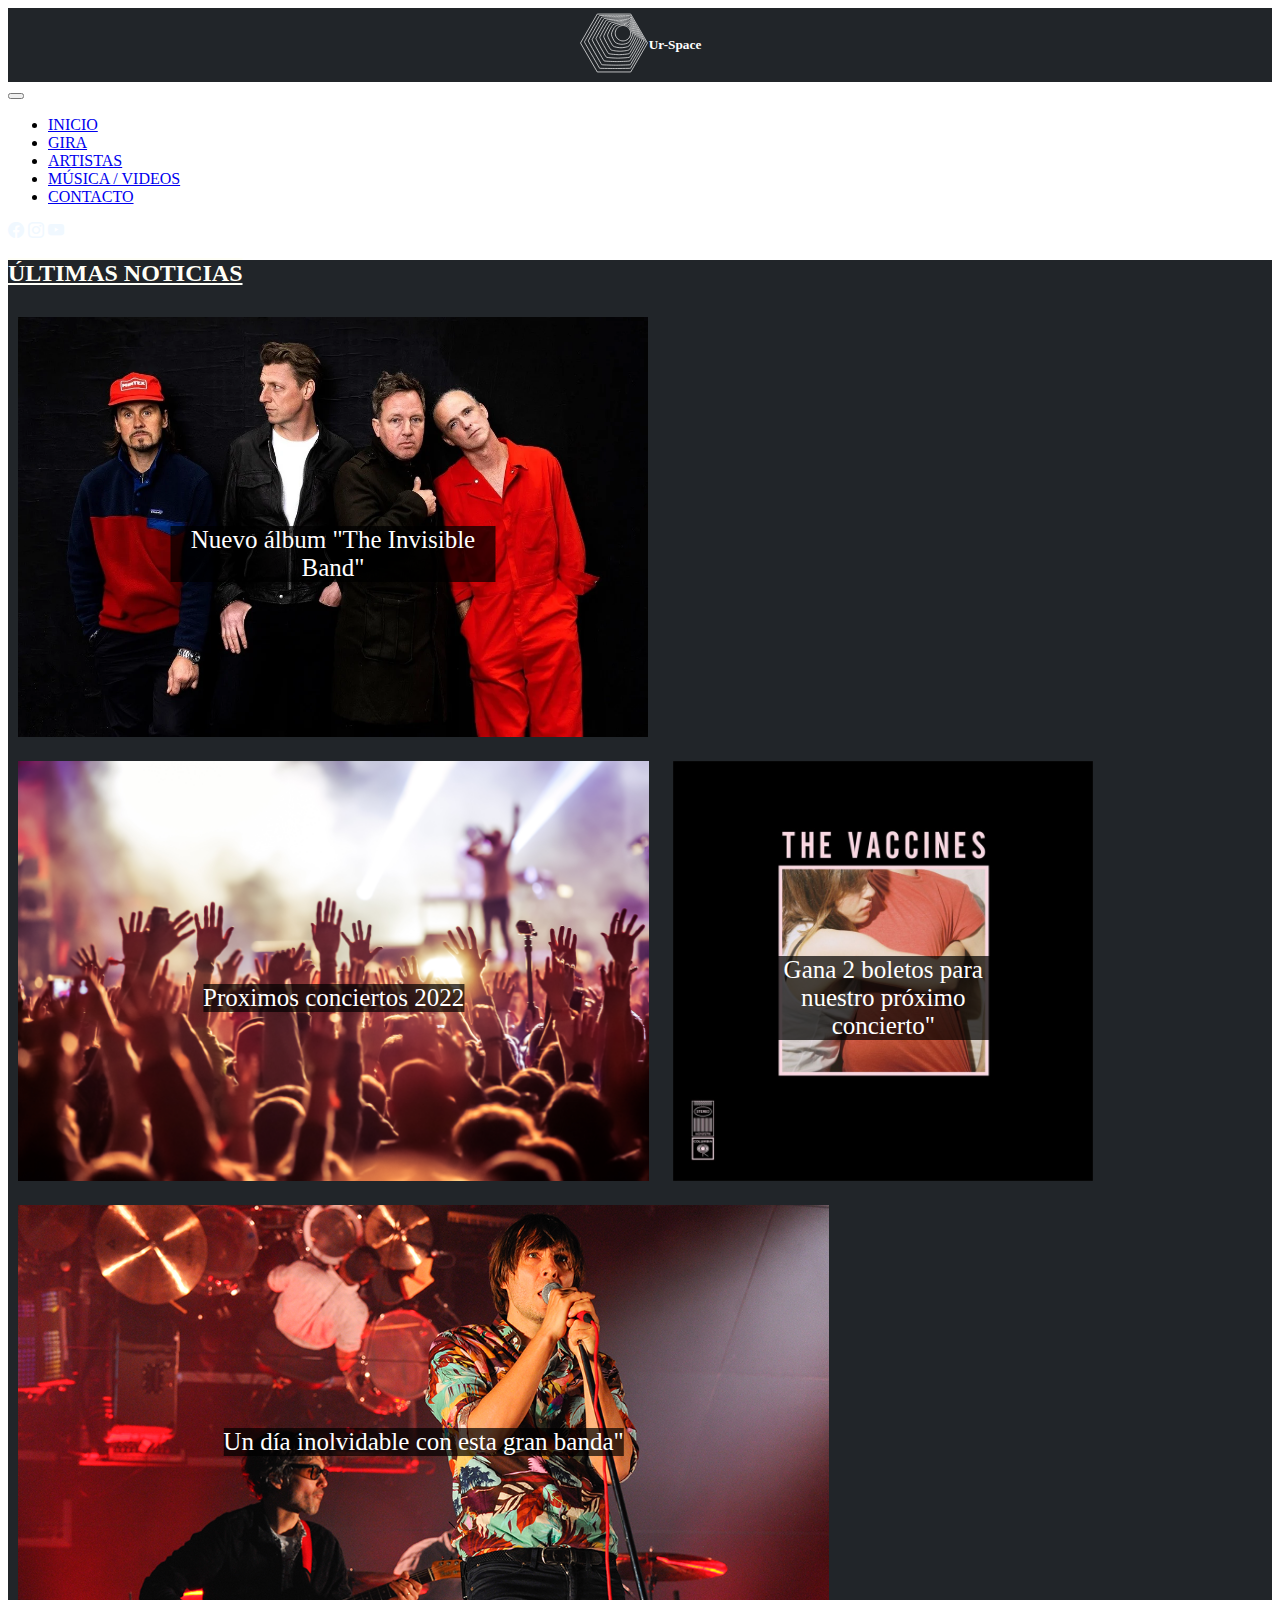
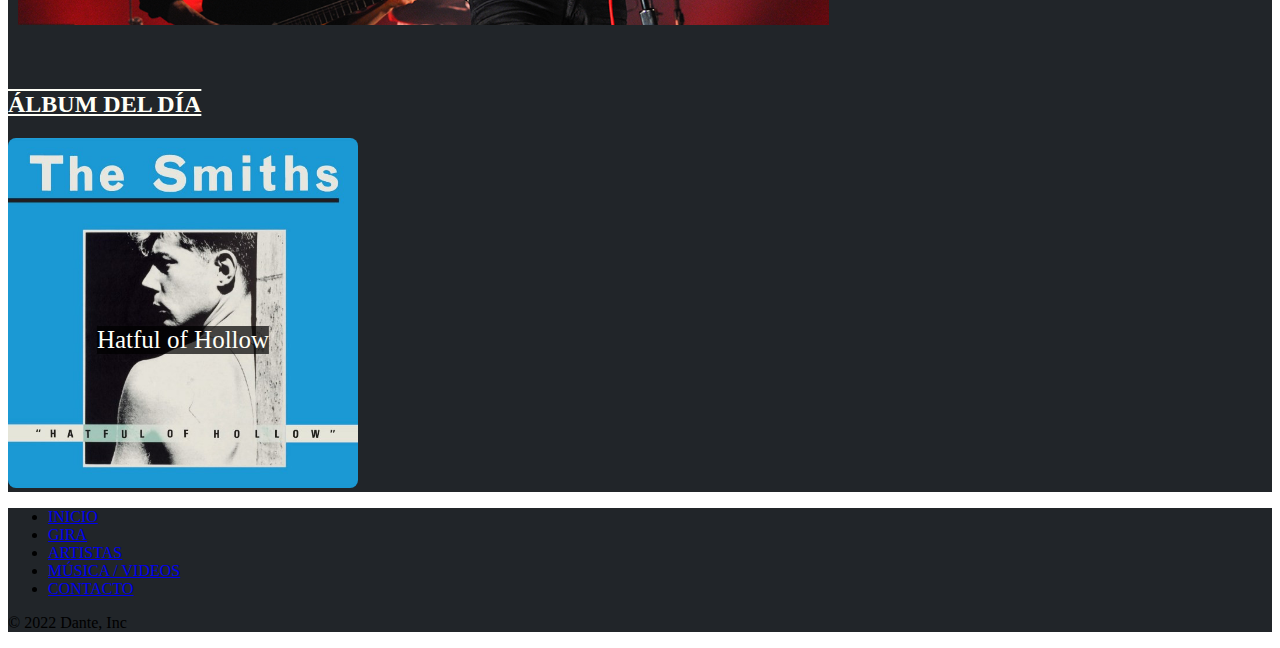
<file: index.html>
<!DOCTYPE html>
<html lang="en">
  <head>
    <meta charset="UTF-8" />
    <meta http-equiv="X-UA-Compatible" content="IE=edge" />
    <meta name="viewport" content="width=device-width, initial-scale=1.0" />
    <title>Document</title>
    <link rel="stylesheet" href="" />
    <!-- CSS -->
    <link rel="stylesheet" href="index.css" />
    <!-- Bootstrap-CSS -->
    <link
      href="https://cdn.jsdelivr.net/npm/bootstrap@5.1.3/dist/css/bootstrap.min.css"
      rel="stylesheet"
      integrity="sha384-1BmE4kWBq78iYhFldvKuhfTAU6auU8tT94WrHftjDbrCEXSU1oBoqyl2QvZ6jIW3"
      crossorigin="anonymous"
    />
    <!-- Bootstrap-Icons -->
    <link
      rel="stylesheet"
      href="https://cdn.jsdelivr.net/npm/bootstrap-icons@1.8.1/font/bootstrap-icons.css"
    />
  </head>

  <!-- BODY -->
  <body>
    <!-- HEADER -->
    <header>
      <!-- Logo -->
      <div class="logo border-bottom">
        <a class="navbar-brand" href="index.html">
          <img src="imagenes/logoHeader.svg" alt="" style="width: 70px" />
        </a>
        <h5>Ur-Space</h5>
      </div>
    </header>

    <!-- NavBar -->
    <nav
      class="navbar sticky-top navbar-expand-lg navbar-dark bg-dark py-2 border-bottom"
    >
      <div class="container">
        <div class="division">
          <button
            class="navbar-toggler mb-3 mt-3"
            type="button"
            data-bs-toggle="collapse"
            data-bs-target="#navMenu"
          >
            <span class="navbar-toggler-icon"></span>
          </button>
          <!-- Pestañas NAVBAR -->
          <div class="collapse navbar-collapse" id="navMenu">
            <ul class="navbar-nav my-auto mb-2 mb-lg-0 h5">
              <li class="nav-item">
                <a class="nav-link active" aria-current="page" href="index.html"
                  >INICIO</a
                >
              </li>
              <li class="nav-item">
                <a class="nav-link" href="gira/gira.html">GIRA</a>
              </li>
              <li class="nav-item">
                <a class="nav-link" href="artistas/artistas.html">ARTISTAS</a>
              </li>
              <li class="nav-item">
                <a class="nav-link" href="musica/musica.html"
                  >MÚSICA / VIDEOS</a
                >
              </li>
              <li class="nav-item">
                <a class="nav-link" href="contacto/contacto.html">CONTACTO</a>
              </li>
            </ul>
          </div>
        </div>

        <!-- Iconos -->
        <div class="navbar-icons h3 pt-2">
          <a href=""><i class="bi bi-facebook" style="color: aliceblue"></i></a>
          <a href=""
            ><i class="bi bi-instagram" style="color: aliceblue"></i
          ></a>
          <a href=""><i class="bi bi-youtube" style="color: aliceblue"></i></a>
        </div>
      </div>
    </nav>

    <!-- MAIN -->
    <main class="border-bottom">
      <section id="galeria" class="container">
        <div class="titulo-main text-center pt-5">
          <h2>ÚLTIMAS NOTICIAS</h2>
        </div>
        <!-- "ROW" Esta clase modifica el tamaño del contenido dependiendo de los que se tenga adentro -->
        <div class="noticias row pt-4">
          <!-- Columnas para pantallas grandes que midan 6 espacios, recordemos que tenemos hasta 12 espacios disponibles por columna -->
          <div class="noticia col-lg-6 col-md-6 col-sm-12">
            <img src="imagenes/travis1.webp" alt="Galeria Noticias" />
            <p class="card-text texto-encima">
              Nuevo álbum "The Invisible Band"
            </p>
          </div>
          <div class="noticia col-lg-6 col-md-6 col-sm-12">
            <img src="imagenes/concierto.png" alt="Galeria Noticias" />
            <p class="card-text texto-encima">Proximos conciertos 2022</p>
          </div>
          <div class="noticia col-lg-6 col-md-6 col-sm-12">
            <img src="imagenes/vaccines.jpg" alt="Galeria Noticias" />
            <p class="card-text texto-encima">
              Gana 2 boletos para nuestro próximo concierto"
            </p>
          </div>
          <div class="noticia col-lg-6 col-md-6 col-sm-12">
            <img src="imagenes/phoenix.webp" alt="Galeria Noticias" />
            <p class="card-text texto-encima">
              Un día inolvidable con esta gran banda"
            </p>
          </div>
        </div>

        <div class="border-bottom separacion"></div>
      </section>

      <section id="album-dia" class="container pb-5">
        <div class="titulo-album text-center pt-5">
          <h2>ÁLBUM DEL DÍA</h2>
        </div>
        <!-- "ROW" Esta clase modifica el tamaño del contenido dependiendo de los que se tenga adentro -->
        <div class="albumes row pt-4">
          <!-- Columnas para pantallas grandes que midan 6 espacios, recordemos que tenemos hasta 12 espacios disponibles por columna -->
          <div class="album text-center">
            <img src="imagenes/album-dia.jpg" alt="Galeria Noticias" />
            <p class="card-title texto-album">Hatful of Hollow</p>
          </div>
        </div>
      </section>
    </main>

    <!-- FOOTER -->
    <footer>
      <section class="section1 border-bottom">
        <div class="container py-2">
          <ul class="nav justify-content-center">
            <li class="nav-item">
              <a class="nav-link px-2 text-muted" href="index.html">INICIO</a>
            </li>
            <li class="nav-item">
              <a class="nav-link px-2 text-muted" href="gira/gira.html">GIRA</a>
            </li>
            <li class="nav-item">
              <a class="nav-link px-2 text-muted" href="artistas/artistas.html"
                >ARTISTAS</a
              >
            </li>
            <li class="nav-item">
              <a class="nav-link px-2 text-muted" href="musica/musica.html"
                >MÚSICA / VIDEOS</a
              >
            </li>
            <li class="nav-item">
              <a class="nav-link px-2 text-muted" href="contacto/contacto.html"
                >CONTACTO</a
              >
            </li>
          </ul>
        </div>
      </section>
      <section class="section2">
        <div class="container py-2">
          <p class="text-center text-muted">© 2022 Dante, Inc</p>
        </div>
      </section>
    </footer>

    <!-- JavaScript Bundle with Popper -->
    <script
      src="https://cdn.jsdelivr.net/npm/bootstrap@5.1.3/dist/js/bootstrap.bundle.min.js"
      integrity="sha384-ka7Sk0Gln4gmtz2MlQnikT1wXgYsOg+OMhuP+IlRH9sENBO0LRn5q+8nbTov4+1p"
      crossorigin="anonymous"
    ></script>
  </body>
</html>
</file>
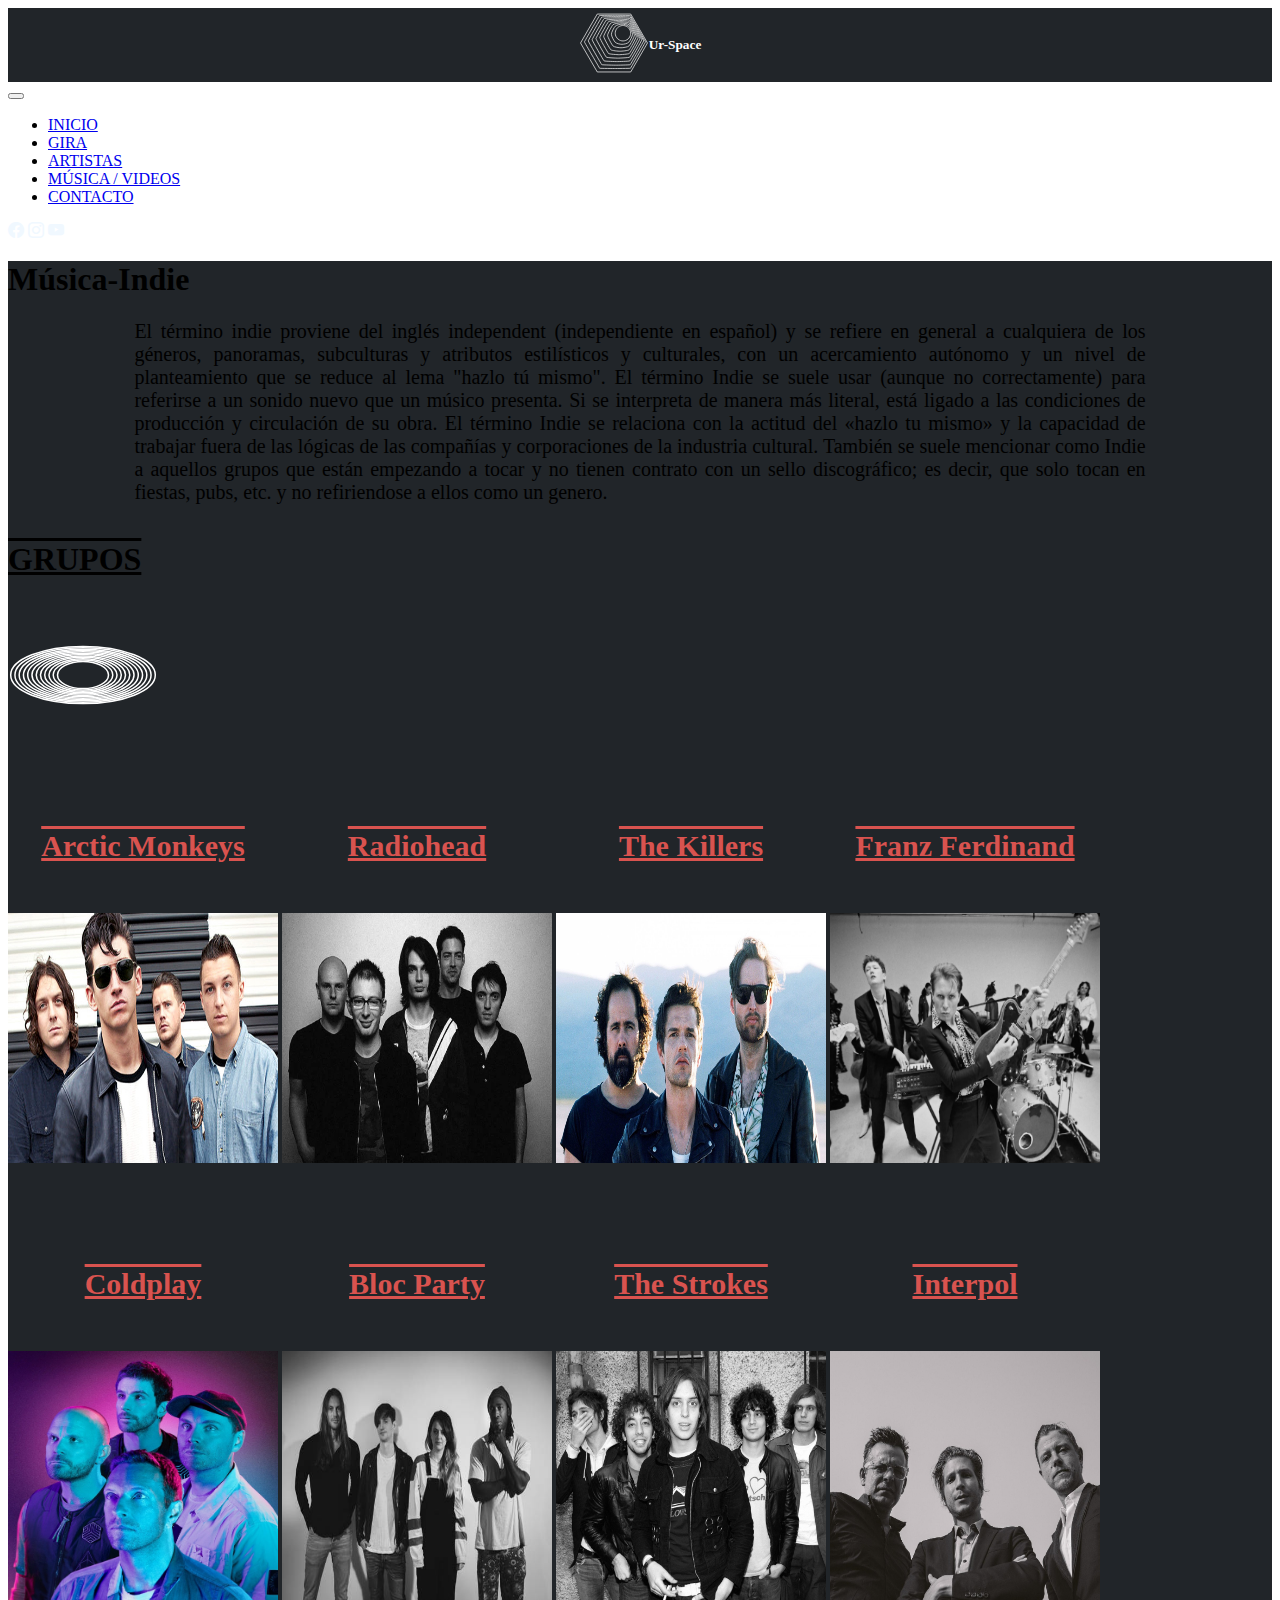
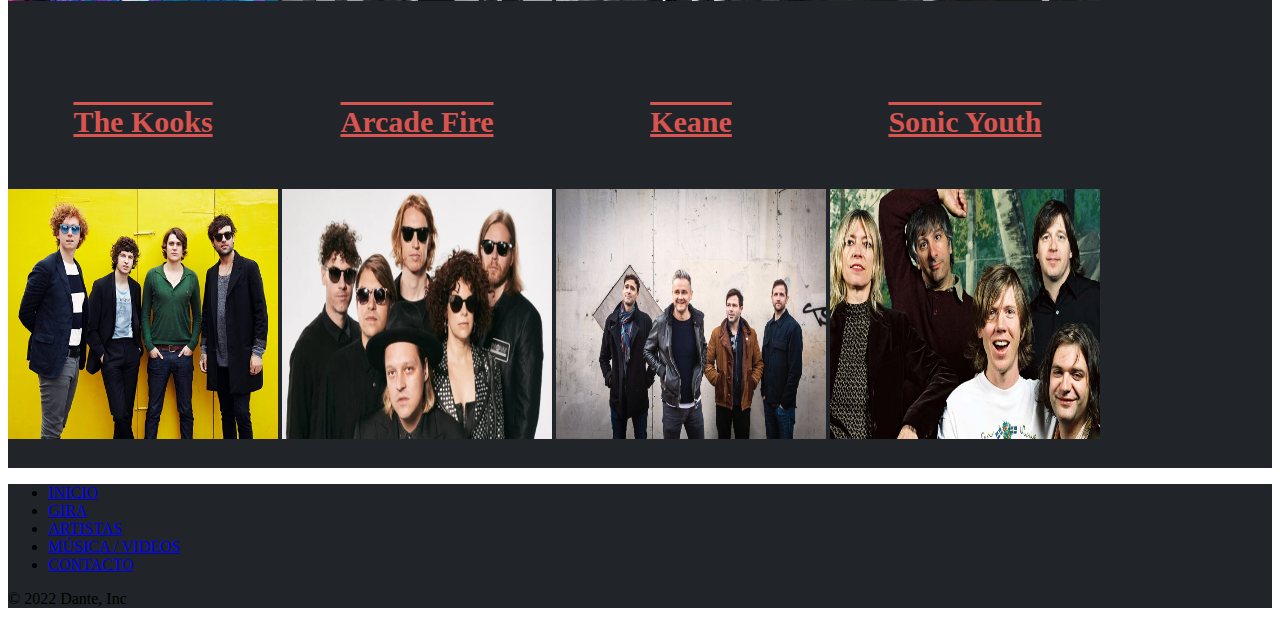
<file: artistas/artistas.html>
<!DOCTYPE html>
<html lang="en">
  <head>
    <meta charset="UTF-8" />
    <meta http-equiv="X-UA-Compatible" content="IE=edge" />
    <meta name="viewport" content="width=device-width, initial-scale=1.0" />
    <title>Document</title>
    <link rel="stylesheet" href="" />
    <!-- CSS -->
    <link rel="stylesheet" href="artistas.css" />
    <!-- Bootstrap-CSS -->
    <link
      href="https://cdn.jsdelivr.net/npm/bootstrap@5.1.3/dist/css/bootstrap.min.css"
      rel="stylesheet"
      integrity="sha384-1BmE4kWBq78iYhFldvKuhfTAU6auU8tT94WrHftjDbrCEXSU1oBoqyl2QvZ6jIW3"
      crossorigin="anonymous"
    />
    <!-- Bootstrap-Icons -->
    <link
      rel="stylesheet"
      href="https://cdn.jsdelivr.net/npm/bootstrap-icons@1.8.1/font/bootstrap-icons.css"
    />
  </head>

  <!-- BODY -->
  <body>
    <!-- HEADER -->
    <header>
      <!-- Logo -->
      <div class="logo border-bottom">
        <a class="navbar-brand" href="../index.html">
          <img src="imagenes/logoHeader.svg" alt="" style="width: 70px" />
        </a>
        <h5>Ur-Space</h5>
      </div>
    </header>

    <!-- NAVBAR -->
    <nav
      class="navbar sticky-top navbar-expand-lg navbar-dark bg-dark py-2 border-bottom"
    >
      <div class="container">
        <div class="division">
          <button
            class="navbar-toggler mb-3 mt-3"
            type="button"
            data-bs-toggle="collapse"
            data-bs-target="#navMenu"
          >
            <span class="navbar-toggler-icon"></span>
          </button>
          <!-- Pestañas NAVBAR -->
          <div class="collapse navbar-collapse" id="navMenu">
            <ul class="navbar-nav my-auto mb-2 mb-lg-0 h5">
              <li class="nav-item">
                <a class="nav-link" aria-current="page" href="../index.html"
                  >INICIO</a
                >
              </li>
              <li class="nav-item">
                <a class="nav-link" href="../gira/gira.html">GIRA</a>
              </li>
              <li class="nav-item">
                <a class="nav-link active" href="artistas.html">ARTISTAS</a>
              </li>
              <li class="nav-item">
                <a class="nav-link" href="../musica/musica.html"
                  >MÚSICA / VIDEOS</a
                >
              </li>
              <li class="nav-item">
                <a class="nav-link" href="../contacto/contacto.html"
                  >CONTACTO</a
                >
              </li>
            </ul>
          </div>
        </div>

        <!-- Iconos -->
        <div class="navbar-icons h3">
          <a href=""><i class="bi bi-facebook" style="color: aliceblue"></i></a>
          <a href=""
            ><i class="bi bi-instagram" style="color: aliceblue"></i
          ></a>
          <a href=""><i class="bi bi-youtube" style="color: aliceblue"></i></a>
        </div>
      </div>
    </nav>

    <!-- MAIN -->
    <main class="border-bottom">
      <section id="artistas" class="container">
        <article class="titulo-main pt-4">
          <h1 class="text-center text-light">
            Música-<span class="text-danger">Indie</span>
          </h1>
          <p class="articulo py-3 text-light">
            El término indie proviene del inglés independent (independiente en
            español) y se refiere en general a cualquiera de los géneros,
            panoramas, subculturas y atributos estilísticos y culturales, con un
            acercamiento autónomo y un nivel de planteamiento que se reduce al
            lema "hazlo tú mismo". El término Indie se suele usar (aunque no
            correctamente) para referirse a un sonido nuevo que un músico
            presenta. Si se interpreta de manera más literal, está ligado a las
            condiciones de producción y circulación de su obra. El término Indie
            se relaciona con la actitud del «hazlo tu mismo» y la capacidad de
            trabajar fuera de las lógicas de las compañías y corporaciones de la
            industria cultural. También se suele mencionar como Indie a aquellos
            grupos que están empezando a tocar y no tienen contrato con un sello
            discográfico; es decir, que solo tocan en fiestas, pubs, etc. y no
            refiriendose a ellos como un genero.
          </p>
        </article>
        <section class="titulo-grupos text-center">
          <h1 class="text-light">GRUPOS</h1>
          <img src="imagenes/logoIndie.svg" alt="" />
        </section>
        <!-- Artistas -->
        <div class="row pb-5 pt-1">
          <!-- Columnas para pantallas grandes que midan 6 espacios, recordemos que tenemos hasta 12 espacios disponibles por columna -->
          <div class="banda col-xl-3 col-lg-4 col-md-6 col-sm-12">
            <h5>Arctic Monkeys</h5>
            <img src="imagenes/arctic-monkeys.jpg" alt="Galeria Noticias" />
            <p class="card-text texto-encima">
              Arctic Monkeys es una banda inglesa de rock alternativo e indie
              rock proveniente de High Green, un suburbio en las afueras de
              Sheffield,…
            </p>
          </div>
          <div class="banda col-xl-3 col-lg-4 col-md-6 col-sm-12">
            <h5>Radiohead</h5>
            <img src="imagenes/radiohead.webp" alt="Galeria Noticias" />
            <p class="card-text texto-encima">
              Radiohead es una agrupación británica (Oxford, Inglaterra) de rock
              alternativo que surgió en el año de 1988 cuando un joven de nombre
              Thom Yorke…
            </p>
          </div>
          <div class="banda col-xl-3 col-lg-4 col-md-6 col-sm-12">
            <h5>The Killers</h5>
            <img src="imagenes/thekillers2019.jpg" alt="Galeria Noticias" />
            <p class="card-text texto-encima">
              Banda de Rock, originaria de Las Vegas, Estados Unidos. Formada en
              2002 después de que Brandon Flowers viera un recital de Oasis en
              el hotel Hard…
            </p>
          </div>
          <div class="banda col-xl-3 col-lg-4 col-md-6 col-sm-12">
            <h5>Franz Ferdinand</h5>
            <img
              src="imagenes/franz-ferdinand-billy-goodbye.jpeg"
              alt="Galeria Noticias"
            />
            <p class="card-text texto-encima">
              Franz Ferdinand es una banda de rock formada en Glasgow (Escocia)
              en 2001. El grupo escocés toma su nombre del archiduque
              austrohúngaro…
            </p>
          </div>
          <div class="banda col-xl-3 col-lg-4 col-md-6 col-sm-12">
            <h5>Coldplay</h5>
            <img src="imagenes/coldplay.jpeg" alt="Galeria Noticias" />
            <p class="card-text texto-encima">
              Coldplay es una banda británica de estilo Britpop/Rock
              alternativo. Se formó en 1998, y es conocida por sus letras suaves
              e introspectivas.
            </p>
          </div>
          <div class="banda col-xl-3 col-lg-4 col-md-6 col-sm-12">
            <h5>Bloc Party</h5>
            <img src="imagenes/Block-Party-band.png" alt="Galeria Noticias" />
            <p class="card-text texto-encima">
              Bloc Party es una banda de indie rock/Post-Punk formada en el Este
              de Londres, Inglaterra en 1998. Su primer sencillo (She's Hearing
              Voices) y un…
            </p>
          </div>
          <div class="banda col-xl-3 col-lg-4 col-md-6 col-sm-12">
            <h5>The Strokes</h5>
            <img
              src="imagenes/The_Strokes_by_Roger_Woolman.jpg"
              alt="Galeria Noticias"
            />
            <p class="card-text texto-encima">
              The Strokes es una banda de rock formada en Nueva York, Estados
              Unidos por Julian Casablancas (vocalista y compositor), Nick
              Valensi (guitarra…
            </p>
          </div>
          <div class="banda col-xl-3 col-lg-4 col-md-6 col-sm-12">
            <h5>Interpol</h5>
            <img src="imagenes/interpol.jpg" alt="Galeria Noticias" />
            <p class="card-text texto-encima">
              Interpol es una banda neoyorquina de Indie Rock formada en 1998.
              La banda se encuentra actualmente formada por Paul Banks
              (vocalista, guitarra),…
            </p>
          </div>
          <div class="banda col-xl-3 col-lg-4 col-md-6 col-sm-12">
            <h5>The Kooks</h5>
            <img src="imagenes/The-Kooks.jpg" alt="Galeria Noticias" />
            <p class="card-text texto-encima">
              The Kooks es una banda de indie rock originaria de Brighton,
              Inglaterra. Su álbum de debut, "Inside in Inside Out", permaneció
              la mitad de 2006 en…
            </p>
          </div>
          <div class="banda col-xl-3 col-lg-4 col-md-6 col-sm-12">
            <h5>Arcade Fire</h5>
            <img src="imagenes/arcade-fire-2021.webp" alt="Galeria Noticias" />
            <p class="card-text texto-encima">
              Arcade Fire es un grupo originario de Montreal, Quebec, Canadá. El
              grupo está compuesto por Win Butler, Régine Chassagne, Richard
              Reed Parry,…
            </p>
          </div>
          <div class="banda col-xl-3 col-lg-4 col-md-6 col-sm-12">
            <h5>Keane</h5>
            <img src="imagenes/keane.webp" alt="Galeria Noticias" />
            <p class="card-text texto-encima">
              Keane es un grupo musical de piano rock, Britpop y rock
              alternativo formado en 1997 procedente de Battle, Reino Unido. Los
              miembros actuales son…
            </p>
          </div>
          <div class="banda col-xl-3 col-lg-4 col-md-6 col-sm-12">
            <h5>Sonic Youth</h5>
            <img src="imagenes/sonic.jpg" alt="Galeria Noticias" />
            <p class="card-text texto-encima">
              Sonic Youth es una banda estadounidense de rock alternativo,
              formada en el año 1981 en New York, pionera de este género junto
              con
            </p>
          </div>
        </div>
      </section>
    </main>

    <!-- FOOTER -->
    <footer>
      <section class="section1 border-bottom">
        <div class="container py-2">
          <ul class="nav justify-content-center">
            <li class="nav-item">
              <a class="nav-link px-2 text-muted" href="../index.html"
                >INICIO</a
              >
            </li>
            <li class="nav-item">
              <a class="nav-link px-2 text-muted" href="../gira/gira.html"
                >GIRA</a
              >
            </li>
            <li class="nav-item">
              <a class="nav-link px-2 text-muted" href="artistas.html"
                >ARTISTAS</a
              >
            </li>
            <li class="nav-item">
              <a class="nav-link px-2 text-muted" href="../musica/musica.html"
                >MÚSICA / VIDEOS</a
              >
            </li>
            <li class="nav-item">
              <a
                class="nav-link px-2 text-muted"
                href="../contacto/contacto.html"
                >CONTACTO</a
              >
            </li>
          </ul>
        </div>
      </section>
      <section class="section2">
        <div class="container py-2">
          <p class="text-center text-muted">© 2022 Dante, Inc</p>
        </div>
      </section>
    </footer>

    <!-- Bootstrap-JavaScript -->
    <script
      src="https://cdn.jsdelivr.net/npm/bootstrap@5.1.3/dist/js/bootstrap.bundle.min.js"
      integrity="sha384-ka7Sk0Gln4gmtz2MlQnikT1wXgYsOg+OMhuP+IlRH9sENBO0LRn5q+8nbTov4+1p"
      crossorigin="anonymous"
    ></script>
  </body>
</html>
</file>
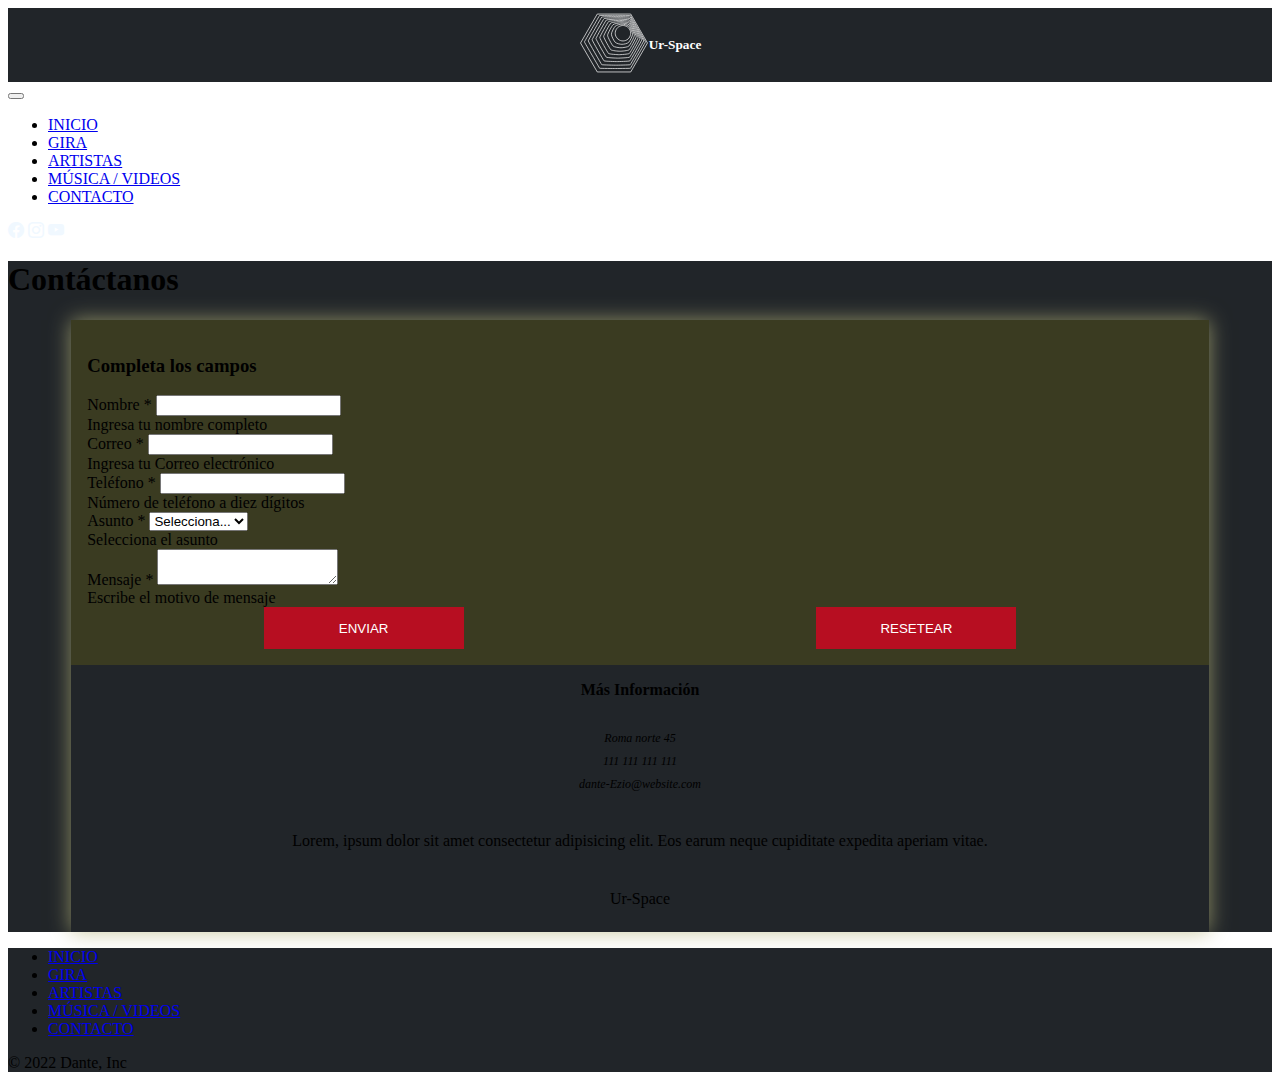
<file: contacto/contacto.html>
<!DOCTYPE html>
<html lang="en">
  <head>
    <meta charset="UTF-8" />
    <meta http-equiv="X-UA-Compatible" content="IE=edge" />
    <meta name="viewport" content="width=device-width, initial-scale=1.0" />
    <title>Document</title>
    <link rel="stylesheet" href="" />
    <!-- CSS -->
    <link rel="stylesheet" href="contacto.css" />
    <!-- Bootstrap-CSS -->
    <link
      href="https://cdn.jsdelivr.net/npm/bootstrap@5.1.3/dist/css/bootstrap.min.css"
      rel="stylesheet"
      integrity="sha384-1BmE4kWBq78iYhFldvKuhfTAU6auU8tT94WrHftjDbrCEXSU1oBoqyl2QvZ6jIW3"
      crossorigin="anonymous"
    />
    <!-- Bootstrap-Icons -->
    <link
      rel="stylesheet"
      href="https://cdn.jsdelivr.net/npm/bootstrap-icons@1.8.1/font/bootstrap-icons.css"
    />
  </head>

  <!-- BODY -->
  <body>
    <!-- HEADER -->
    <header>
      <!-- Logo -->
      <div class="logo border-bottom">
        <a class="navbar-brand" href="../index.html">
          <img src="imagenes/logoHeader.svg" alt="" style="width: 70px" />
        </a>
        <h5>Ur-Space</h5>
      </div>
    </header>

    <!-- NAVBAR -->
    <nav
      class="navbar sticky-top navbar-expand-lg navbar-dark bg-dark py-2 border-bottom"
    >
      <div class="container">
        <div class="division">
          <button
            class="navbar-toggler mb-3 mt-3"
            type="button"
            data-bs-toggle="collapse"
            data-bs-target="#navMenu"
          >
            <span class="navbar-toggler-icon"></span>
          </button>
          <!-- Pestañas NAVBAR -->
          <div class="collapse navbar-collapse" id="navMenu">
            <ul class="navbar-nav my-auto mb-2 mb-lg-0 h5">
              <li class="nav-item">
                <a class="nav-link" aria-current="page" href="../index.html"
                  >INICIO</a
                >
              </li>
              <li class="nav-item">
                <a class="nav-link" href="../gira/gira.html">GIRA</a>
              </li>
              <li class="nav-item">
                <a class="nav-link" href="../artistas/artistas.html"
                  >ARTISTAS</a
                >
              </li>
              <li class="nav-item">
                <a class="nav-link" href="../musica/musica.html"
                  >MÚSICA / VIDEOS</a
                >
              </li>
              <li class="nav-item">
                <a class="nav-link active" href="contacto.html">CONTACTO</a>
              </li>
            </ul>
          </div>
        </div>

        <!-- Iconos -->
        <div class="navbar-icons h3">
          <a href=""><i class="bi bi-facebook" style="color: aliceblue"></i></a>
          <a href=""
            ><i class="bi bi-instagram" style="color: aliceblue"></i
          ></a>
          <a href=""><i class="bi bi-youtube" style="color: aliceblue"></i></a>
        </div>
      </div>
    </nav>

    <!-- MAIN -->
    <main class="border-bottom">
      <section id="artistas" class="container">
        <h1 class="text-center text-light pt-4">
          Contá<span class="text-danger">ctanos</span>
        </h1>

        <!-- Formulario -->
        <section class="formulario pt-3 pb-5">
          <div class="envoltura row mx-auto">
            <div class="formato-contacto col-lg-8 col-md-8 p-4">
              <form class="text-light">
                <h3 class="text-light pb-2">Completa los campos</h3>
                <div class="row">
                  <div class="mb-3 col-lg-6 col-md-6 col-sm-12">
                    <label for="exampleInputEmail1" class="form-label"
                      >Nombre *</label
                    >
                    <input
                      type="name"
                      class="form-control"
                      id="exampleInputEmail1"
                      aria-describedby="nameHelp"
                    />
                    <div id="emailHelp" class="form-text">
                      Ingresa tu nombre completo
                    </div>
                  </div>
                  <div class="mb-3 col-lg-6 col-md-6 col-sm-12">
                    <label for="exampleInputEmail1" class="form-label"
                      >Correo *</label
                    >
                    <input
                      type="email"
                      class="form-control"
                      id="exampleInputEmail1"
                      aria-describedby="emailHelp"
                    />
                    <div id="emailHelp" class="form-text">
                      Ingresa tu Correo electrónico
                    </div>
                  </div>
                  <div class="mb-3 col-lg-6 col-md-6 col-sm-12">
                    <label for="exampleInputEmail1" class="form-label"
                      >Teléfono *</label
                    >
                    <input
                      type="phone"
                      class="form-control"
                      id="exampleInputPhone"
                      aria-describedby="phoneHelp"
                    />
                    <div id="emailHelp" class="form-text">
                      Número de teléfono a diez dígitos
                    </div>
                  </div>
                  <div class="mb-3 col-lg-6 col-md-6 col-sm-12">
                    <label for="exampleInputEmail1" class="form-label"
                      >Asunto *</label
                    >
                    <select
                      class="form-select"
                      aria-label=".form-select-sm example"
                    >
                      <option selected>Selecciona...</option>
                      <option value="1">One</option>
                      <option value="2">Two</option>
                      <option value="3">Three</option>
                    </select>
                    <div id="emailHelp" class="form-text">
                      Selecciona el asunto
                    </div>
                  </div>
                  <div class="mb-3 col-lg-12 col-md-12 col-sm-12">
                    <label for="validationTextarea" class="form-label"
                      >Mensaje *</label
                    >
                    <textarea
                      class="form-control"
                      id="validationTextarea"
                      required
                    ></textarea>
                    <div id="emailHelp" class="form-text">
                      Escribe el motivo de mensaje
                    </div>
                  </div>

                  <div class="mb-3 mt-3 text-center botones">
                    <div class="boton">
                      <button type="submit" class="btn btn-primary boton">
                        Enviar
                      </button>
                    </div>
                    <div class="boton">
                      <button type="reset" class="btn btn-primary boton">
                        Resetear
                      </button>
                    </div>
                  </div>
                </div>
              </form>
            </div>
            <div class="contact-info text-light col-lg-4 col-md-4 my-auto">
              <h4>Más Información</h4>
              <ul>
                <li>
                  <i class="fa-solid fa-location-dot"> Roma norte 45</i>
                </li>
                <li>
                  <i class="fas fa-phone"> 111 111 111 111</i>
                </li>
                <li>
                  <i class="fa-solid fa-envelope"> dante-Ezio@website.com</i>
                </li>
              </ul>
              <p>
                Lorem, ipsum dolor sit amet consectetur adipisicing elit. Eos
                earum neque cupiditate expedita aperiam vitae.
              </p>
              <p>Ur-Space</p>
            </div>
          </div>
        </section>
      </section>
    </main>

    <!-- FOOTER -->
    <footer>
      <section class="section1 border-bottom">
        <div class="container py-2">
          <ul class="nav justify-content-center">
            <li class="nav-item">
              <a class="nav-link px-2 text-muted" href="../index.html"
                >INICIO</a
              >
            </li>
            <li class="nav-item">
              <a class="nav-link px-2 text-muted" href="../gira/gira.html"
                >GIRA</a
              >
            </li>
            <li class="nav-item">
              <a
                class="nav-link px-2 text-muted"
                href="../artistas/artistas.html"
                >ARTISTAS</a
              >
            </li>
            <li class="nav-item">
              <a class="nav-link px-2 text-muted" href="../musica/musica.html"
                >MÚSICA / VIDEOS</a
              >
            </li>
            <li class="nav-item">
              <a class="nav-link px-2 text-muted" href="contacto.html"
                >CONTACTO</a
              >
            </li>
          </ul>
        </div>
      </section>
      <section class="section2">
        <div class="container py-2">
          <p class="text-center text-muted">© 2022 Dante, Inc</p>
        </div>
      </section>
    </footer>

    <!-- Bootstrap-JavaScript -->
    <script
      src="https://cdn.jsdelivr.net/npm/bootstrap@5.1.3/dist/js/bootstrap.bundle.min.js"
      integrity="sha384-ka7Sk0Gln4gmtz2MlQnikT1wXgYsOg+OMhuP+IlRH9sENBO0LRn5q+8nbTov4+1p"
      crossorigin="anonymous"
    ></script>
  </body>
</html>
</file>
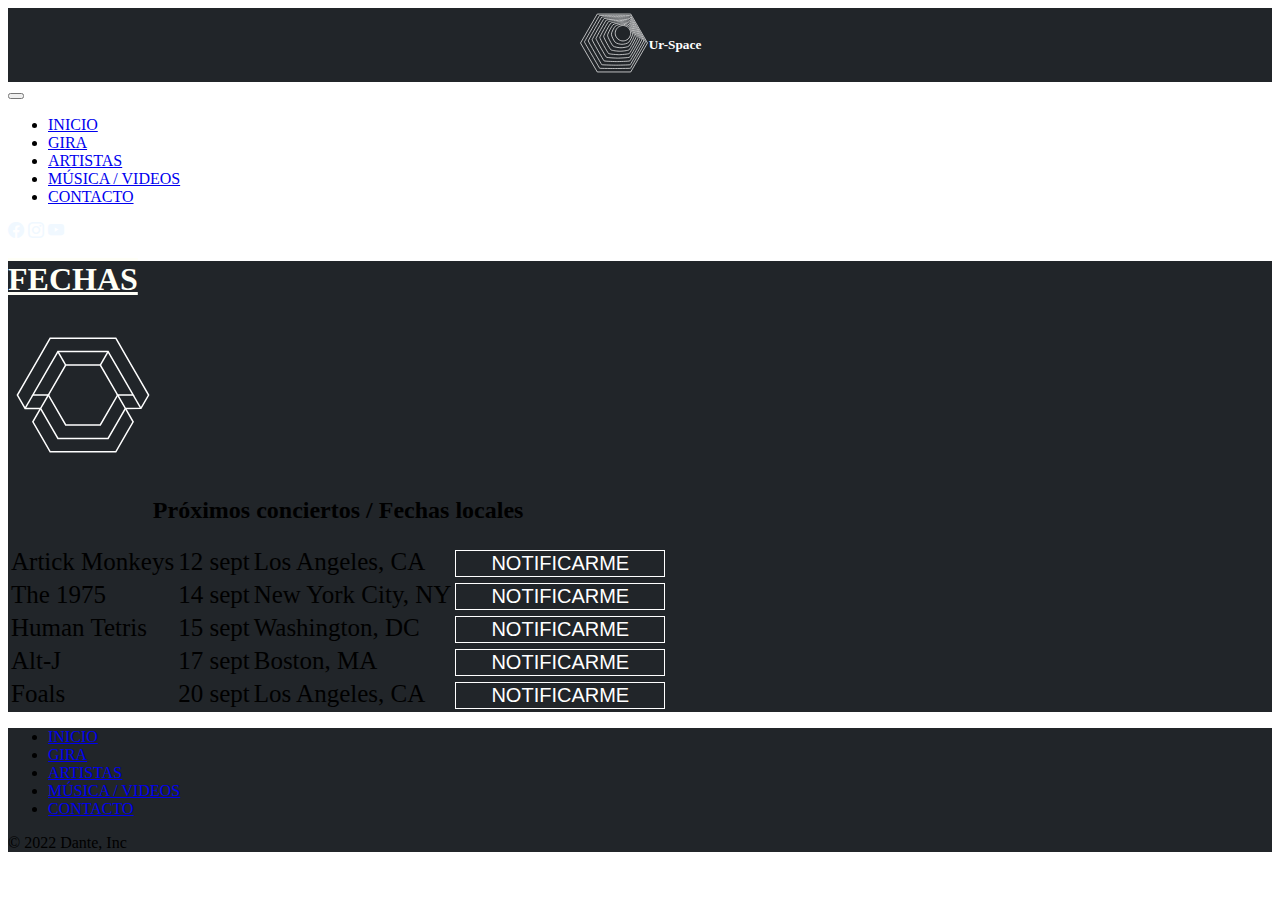
<file: gira/gira.html>
<!DOCTYPE html>
<html lang="en">
  <head>
    <meta charset="UTF-8" />
    <meta http-equiv="X-UA-Compatible" content="IE=edge" />
    <meta name="viewport" content="width=device-width, initial-scale=1.0" />
    <title>Document</title>
    <link rel="stylesheet" href="" />
    <!-- CSS -->
    <link rel="stylesheet" href="gira.css" />
    <!-- Bootstrap-CSS -->
    <link
      href="https://cdn.jsdelivr.net/npm/bootstrap@5.1.3/dist/css/bootstrap.min.css"
      rel="stylesheet"
      integrity="sha384-1BmE4kWBq78iYhFldvKuhfTAU6auU8tT94WrHftjDbrCEXSU1oBoqyl2QvZ6jIW3"
      crossorigin="anonymous"
    />
    <!-- Bootstrap-Icons -->
    <link
      rel="stylesheet"
      href="https://cdn.jsdelivr.net/npm/bootstrap-icons@1.8.1/font/bootstrap-icons.css"
    />
  </head>

  <!-- BODY -->
  <body>
    <!-- HEADER -->
    <header>
      <!-- Logo -->
      <div class="logo border-bottom">
        <a class="navbar-brand" href="../index.html">
          <img src="imagenes/logoHeader.svg" alt="" style="width: 70px" />
        </a>
        <h5>Ur-Space</h5>
      </div>
    </header>

    <!-- NAVBAR -->
    <nav
      class="navbar sticky-top navbar-expand-lg navbar-dark bg-dark py-2 border-bottom"
    >
      <div class="container">
        <div class="division">
          <button
            class="navbar-toggler mb-3 mt-3"
            type="button"
            data-bs-toggle="collapse"
            data-bs-target="#navMenu"
          >
            <span class="navbar-toggler-icon"></span>
          </button>
          <!-- Pestañas NAVBAR -->
          <div class="collapse navbar-collapse" id="navMenu">
            <ul class="navbar-nav my-auto mb-2 mb-lg-0 h5">
              <li class="nav-item">
                <a class="nav-link" aria-current="page" href="../index.html"
                  >INICIO</a
                >
              </li>
              <li class="nav-item">
                <a class="nav-link active" href="gira.html">GIRA</a>
              </li>
              <li class="nav-item">
                <a class="nav-link" href="../artistas/artistas.html"
                  >ARTISTAS</a
                >
              </li>
              <li class="nav-item">
                <a class="nav-link" href="../musica/musica.html"
                  >MÚSICA / VIDEOS</a
                >
              </li>
              <li class="nav-item">
                <a class="nav-link" href="../contacto/contacto.html"
                  >CONTACTO</a
                >
              </li>
            </ul>
          </div>
        </div>

        <!-- Iconos -->
        <div class="navbar-icons h3">
          <a href=""><i class="bi bi-facebook" style="color: aliceblue"></i></a>
          <a href=""
            ><i class="bi bi-instagram" style="color: aliceblue"></i
          ></a>
          <a href=""><i class="bi bi-youtube" style="color: aliceblue"></i></a>
        </div>
      </div>
    </nav>

    <!-- MAIN -->
    <main class="border-bottom">
      <section id="tabla" class="container">
        <div class="titulo-main text-center pt-4">
          <h1>FECHAS</h1>
          <img src="imagenes/logoGira.svg" alt="" />
        </div>
        <!-- Tabla -->
        <div class="row pt-1 pb-5">
          <div class="col">
            <table class="table table-dark table-striped">
              <thead>
                <tr>
                  <th colspan="4">
                    <h2 class="titulo-tabla">
                      Próximos conciertos / Fechas locales
                    </h2>
                  </th>
                </tr>
              </thead>
              <tbody class="text-center">
                <tr class="interior">
                  <td>Artick Monkeys</td>
                  <td>12 sept</td>
                  <td>Los Angeles, CA</td>
                  <td class="boton espacio"><button>Notificarme</button></td>
                </tr>
                <tr class="interior">
                  <td>The 1975</td>
                  <td>14 sept</td>
                  <td>New York City, NY</td>
                  <td class="boton espacio"><button>Notificarme</button></td>
                </tr>
                <tr class="interior">
                  <td>Human Tetris</td>
                  <td>15 sept</td>
                  <td>Washington, DC</td>
                  <td class="boton espacio"><button>Notificarme</button></td>
                </tr>
                <tr class="interior">
                  <td>Alt-J</td>
                  <td>17 sept</td>
                  <td>Boston, MA</td>
                  <td class="boton espacio"><button>Notificarme</button></td>
                </tr>
                <tr class="interior">
                  <td>Foals</td>
                  <td>20 sept</td>
                  <td>Los Angeles, CA</td>
                  <td class="boton espacio"><button>Notificarme</button></td>
                </tr>
              </tbody>
            </table>
          </div>
        </div>
      </section>
    </main>

    <!-- FOOTER -->
    <footer>
      <section class="section1 border-bottom">
        <div class="container py-2">
          <ul class="nav justify-content-center">
            <li class="nav-item">
              <a class="nav-link px-2 text-muted" href="../index.html"
                >INICIO</a
              >
            </li>
            <li class="nav-item">
              <a class="nav-link px-2 text-muted" href="../gira/gira.html"
                >GIRA</a
              >
            </li>
            <li class="nav-item">
              <a class="nav-link px-2 text-muted" href="artistas.html"
                >ARTISTAS</a
              >
            </li>
            <li class="nav-item">
              <a class="nav-link px-2 text-muted" href="../musica/musica.html"
                >MÚSICA / VIDEOS</a
              >
            </li>
            <li class="nav-item">
              <a
                class="nav-link px-2 text-muted"
                href="../contacto/contacto.html"
                >CONTACTO</a
              >
            </li>
          </ul>
        </div>
      </section>
      <section class="section2">
        <div class="container py-2">
          <p class="text-center text-muted">© 2022 Dante, Inc</p>
        </div>
      </section>
    </footer>

    <!-- Bootstrap-JavaScript -->
    <script
      src="https://cdn.jsdelivr.net/npm/bootstrap@5.1.3/dist/js/bootstrap.bundle.min.js"
      integrity="sha384-ka7Sk0Gln4gmtz2MlQnikT1wXgYsOg+OMhuP+IlRH9sENBO0LRn5q+8nbTov4+1p"
      crossorigin="anonymous"
    ></script>
  </body>
</html>
</file>
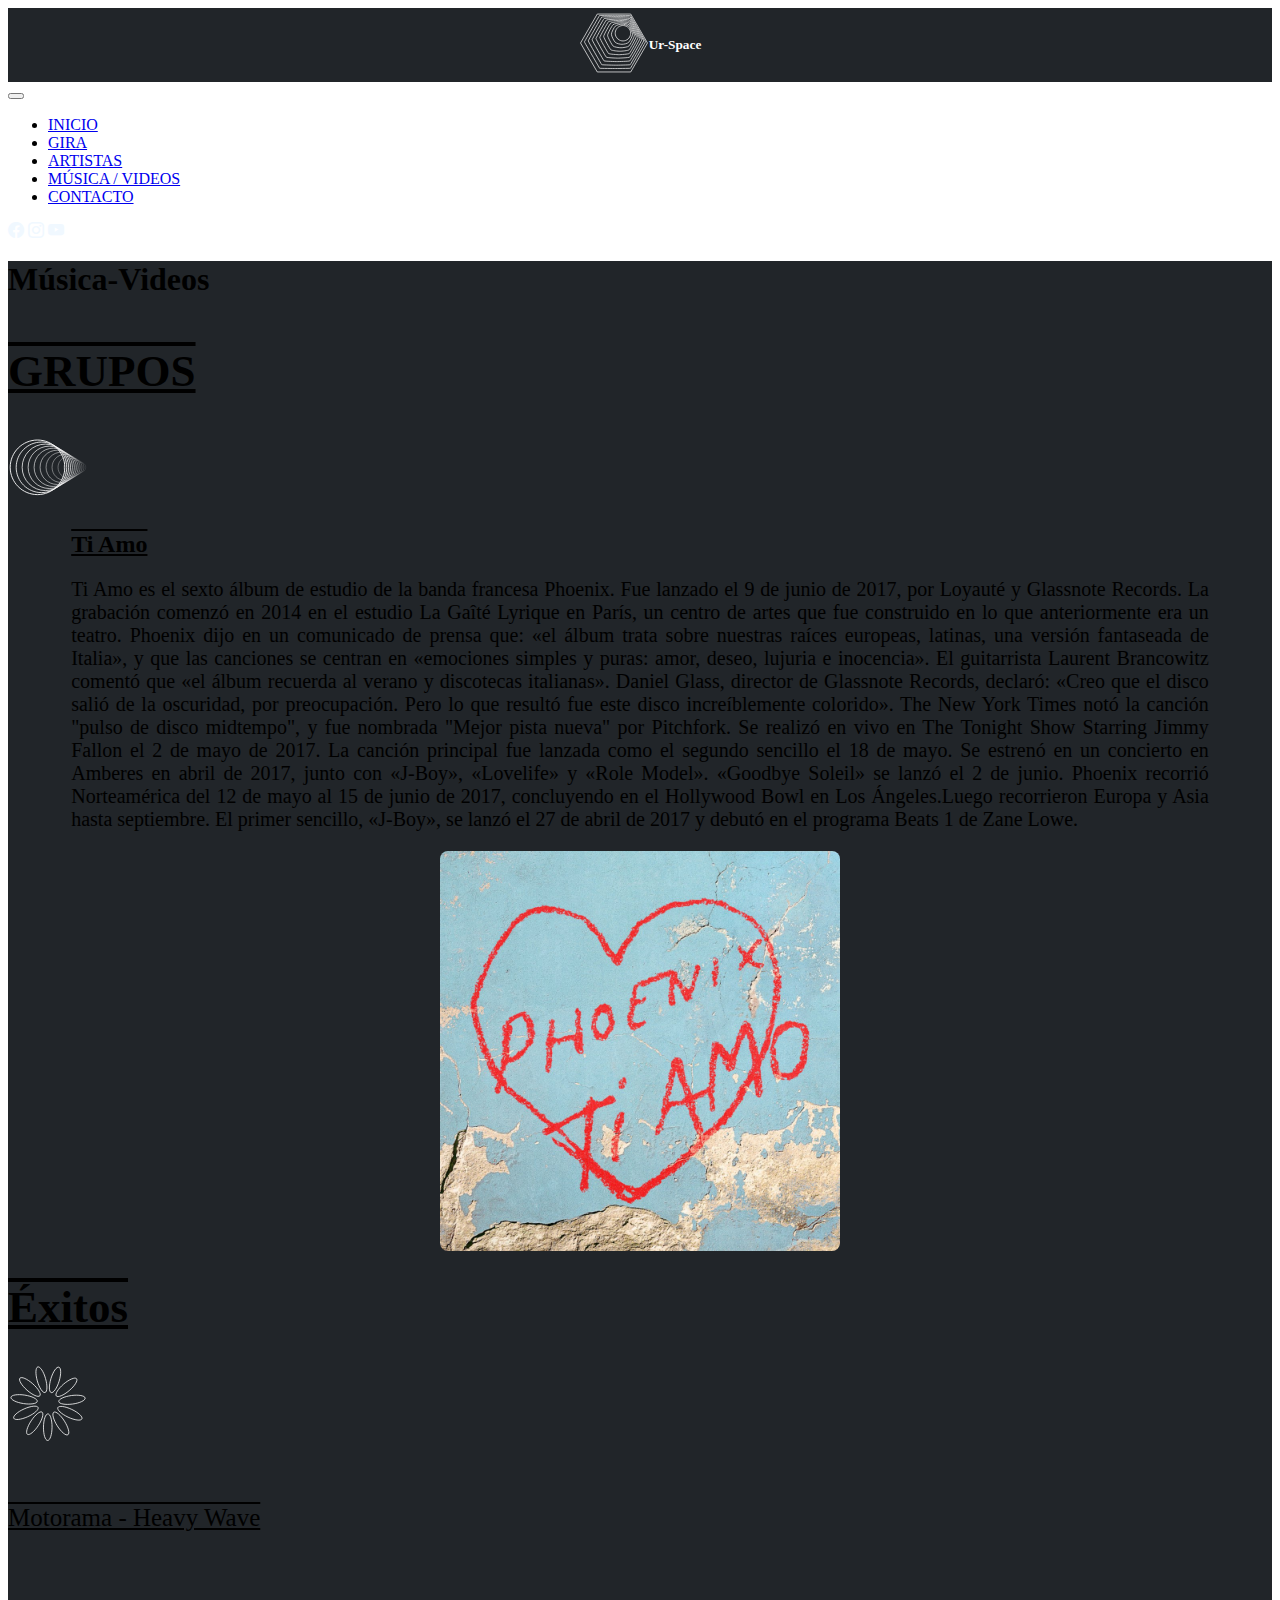
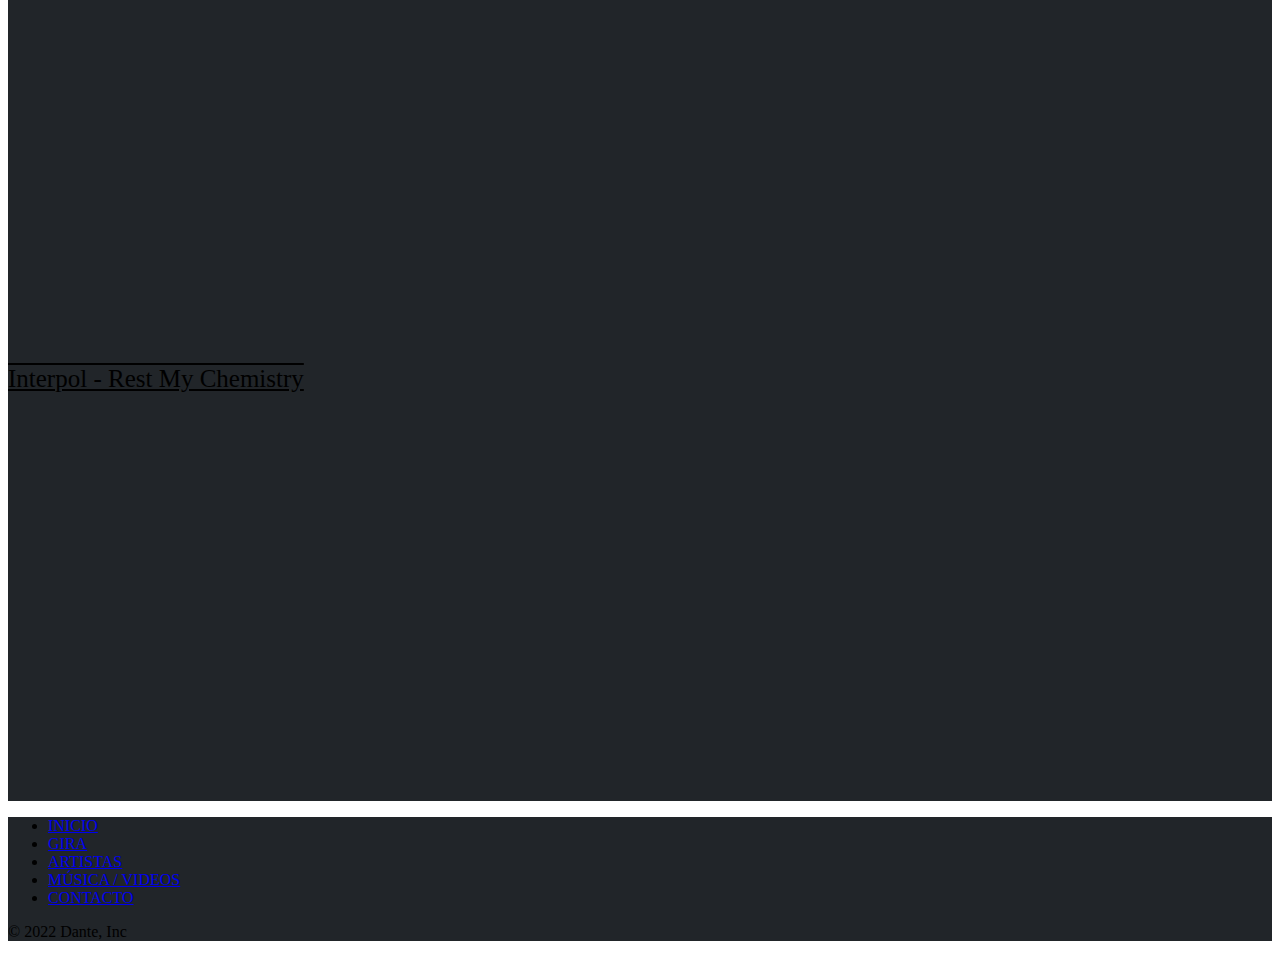
<file: musica/musica.html>
<!DOCTYPE html>
<html lang="en">
  <head>
    <meta charset="UTF-8" />
    <meta http-equiv="X-UA-Compatible" content="IE=edge" />
    <meta name="viewport" content="width=device-width, initial-scale=1.0" />
    <title>Document</title>
    <link rel="stylesheet" href="" />
    <!-- CSS -->
    <link rel="stylesheet" href="musica.css" />
    <!-- Bootstrap-CSS -->
    <link
      href="https://cdn.jsdelivr.net/npm/bootstrap@5.1.3/dist/css/bootstrap.min.css"
      rel="stylesheet"
      integrity="sha384-1BmE4kWBq78iYhFldvKuhfTAU6auU8tT94WrHftjDbrCEXSU1oBoqyl2QvZ6jIW3"
      crossorigin="anonymous"
    />
    <!-- Bootstrap-Icons -->
    <link
      rel="stylesheet"
      href="https://cdn.jsdelivr.net/npm/bootstrap-icons@1.8.1/font/bootstrap-icons.css"
    />
  </head>

  <!-- BODY -->
  <body>
    <!-- HEADER -->
    <header>
      <!-- Logo -->
      <div class="logo border-bottom">
        <a class="navbar-brand" href="../index.html">
          <img src="imagenes/logoHeader.svg" alt="" style="width: 70px" />
        </a>
        <h5>Ur-Space</h5>
      </div>
    </header>

    <!-- NavBar -->
    <nav
      class="navbar sticky-top navbar-expand-lg navbar-dark bg-dark py-2 border-bottom"
    >
      <div class="container">
        <div class="division">
          <button
            class="navbar-toggler mb-3 mt-3"
            type="button"
            data-bs-toggle="collapse"
            data-bs-target="#navMenu"
          >
            <span class="navbar-toggler-icon"></span>
          </button>
          <!-- Pestañas NAVBAR -->
          <div class="collapse navbar-collapse" id="navMenu">
            <ul class="navbar-nav my-auto mb-2 mb-lg-0 h5">
              <li class="nav-item">
                <a class="nav-link" aria-current="page" href="../index.html"
                  >INICIO</a
                >
              </li>
              <li class="nav-item">
                <a class="nav-link" href="../gira/gira.html">GIRA</a>
              </li>
              <li class="nav-item">
                <a class="nav-link" href="../artistas/artistas.html"
                  >ARTISTAS</a
                >
              </li>
              <li class="nav-item">
                <a class="nav-link active" href="musica.html"
                  >MÚSICA / VIDEOS</a
                >
              </li>
              <li class="nav-item">
                <a class="nav-link" href="../contacto/contacto.html"
                  >CONTACTO</a
                >
              </li>
            </ul>
          </div>
        </div>

        <!-- Iconos -->
        <div class="navbar-icons h3">
          <a href=""><i class="bi bi-facebook" style="color: aliceblue"></i></a>
          <a href=""
            ><i class="bi bi-instagram" style="color: aliceblue"></i
          ></a>
          <a href=""><i class="bi bi-youtube" style="color: aliceblue"></i></a>
        </div>
      </div>
    </nav>

    <!-- MAIN -->
    <main class="border-bottom">
      <section class="container">
        <article class="titulo pt-4">
          <h1 class="text-center text-light">
            Música-<span class="text-danger">Videos</span>
          </h1>
        </article>
        <section class="titulo-main text-center">
          <h1 class="text-light">GRUPOS</h1>
          <img src="imagenes/logoMusica.svg" alt="" />
        </section>
        <section class="contenedor-disco pt-4 border-bottom">
          <div class="row">
            <div class="col-lg-6 col-md-12 col-sm-12">
              <h2 class="text-danger">Ti Amo</h2>
              <p class="text-light historia-disco">
                Ti Amo es el sexto álbum de estudio de la banda francesa
                Phoenix. Fue lanzado el 9 de junio de 2017, por Loyauté y
                Glassnote Records. La grabación comenzó en 2014 en el estudio La
                Gaîté Lyrique en París, un centro de artes que fue construido en
                lo que anteriormente era un teatro. Phoenix dijo en un
                comunicado de prensa que: «el álbum trata sobre nuestras raíces
                europeas, latinas, una versión fantaseada de Italia», y que las
                canciones se centran en «emociones simples y puras: amor, deseo,
                lujuria e inocencia». El guitarrista Laurent Brancowitz comentó
                que «el álbum recuerda al verano y discotecas italianas». Daniel
                Glass, director de Glassnote Records, declaró: «Creo que el
                disco salió de la oscuridad, por preocupación. Pero lo que
                resultó fue este disco increíblemente colorido». The New York
                Times notó la canción "pulso de disco midtempo", y fue nombrada
                "Mejor pista nueva" por Pitchfork. Se realizó en vivo en The
                Tonight Show Starring Jimmy Fallon el 2 de mayo de 2017. La
                canción principal fue lanzada como el segundo sencillo el 18 de
                mayo. Se estrenó en un concierto en Amberes en abril de 2017,
                junto con «J-Boy», «Lovelife» y «Role Model». «Goodbye Soleil»
                se lanzó el 2 de junio. Phoenix recorrió Norteamérica del 12 de
                mayo al 15 de junio de 2017, concluyendo en el Hollywood Bowl en
                Los Ángeles.Luego recorrieron Europa y Asia hasta septiembre. El
                primer sencillo, «J-Boy», se lanzó el 27 de abril de 2017 y
                debutó en el programa Beats 1 de Zane Lowe.
              </p>
            </div>
            <div class="col-lg-6 col-md-12 col-sm-12 imagen-disco">
              <img src="imagenes/Phoenix-Ti-Amo-2017.jpg" alt="" />
            </div>
          </div>
        </section>
        <section class="titulo-exitos text-center pt-4">
          <h1 class="text-light">Éxitos</h1>
          <img src="imagenes/logoExitos.svg" alt="" />
        </section>
        <!-- VIDEOS -->
        <section class="videos text-center justify-content-center">
          <div class="video1 col-lg-6 col-md-12 col-sm-12 mx-auto">
            <p class="titulo-video text-danger">Motorama - Heavy Wave</p>
            <div class="ratio ratio-16x9">
              <iframe
                width="560"
                height="315"
                src="https://www.youtube.com/embed/07FdNR6ikHI"
                title="YouTube video player"
                frameborder="0"
                allow="accelerometer; autoplay; clipboard-write; encrypted-media; gyroscope; picture-in-picture"
                allowfullscreen
              ></iframe>
            </div>
          </div>
          <div class="video2 col-lg-6 col-md-12 col-sm-12 mx-auto">
            <p class="titulo-video text-danger">Interpol - Rest My Chemistry</p>
            <div class="ratio ratio-16x9">
              <iframe
                width="560"
                height="315"
                src="https://www.youtube.com/embed/2uOyfqVuonQ"
                title="YouTube video player"
                frameborder="0"
                allow="accelerometer; autoplay; clipboard-write; encrypted-media; gyroscope; picture-in-picture"
                allowfullscreen
              ></iframe>
            </div>
          </div>
        </section>
      </section>
    </main>

    <!-- FOOTER -->
    <footer>
      <section class="section1 border-bottom">
        <div class="container py-2">
          <ul class="nav justify-content-center">
            <li class="nav-item">
              <a class="nav-link px-2 text-muted" href="../index.html"
                >INICIO</a
              >
            </li>
            <li class="nav-item">
              <a class="nav-link px-2 text-muted" href="../gira/gira.html"
                >GIRA</a
              >
            </li>
            <li class="nav-item">
              <a
                class="nav-link px-2 text-muted"
                href="../artistas/artistas.html"
                >ARTISTAS</a
              >
            </li>
            <li class="nav-item">
              <a class="nav-link px-2 text-muted" href="musica.html"
                >MÚSICA / VIDEOS</a
              >
            </li>
            <li class="nav-item">
              <a
                class="nav-link px-2 text-muted"
                href="../contacto/contacto.html"
                >CONTACTO</a
              >
            </li>
          </ul>
        </div>
      </section>
      <section class="section2">
        <div class="container py-2">
          <p class="text-center text-muted">© 2022 Dante, Inc</p>
        </div>
      </section>
    </footer>

    <!-- Bootstrap-JavaScript -->
    <script
      src="https://cdn.jsdelivr.net/npm/bootstrap@5.1.3/dist/js/bootstrap.bundle.min.js"
      integrity="sha384-ka7Sk0Gln4gmtz2MlQnikT1wXgYsOg+OMhuP+IlRH9sENBO0LRn5q+8nbTov4+1p"
      crossorigin="anonymous"
    ></script>
  </body>
</html>
</file>
<file: index.css>
.logo{
    background: #212529;
    display:flex;
    align-items: center;
    justify-content: center;
}

.logo h5{
    color: #fff;
}



/* ************** MAIN ******************** */
main{
    /* background: #424242; */
    background: #212529;
}

#galeria .titulo-main h2{
    color: #FFFFF7;
    text-decoration: underline overline;
}

#galeria .noticia{
    margin: 0 !important;
    padding: 10px;
}

#galeria img{
    width: 100%;
    height: 400px;
}

/* .noticia:hover img{
    -webkit-transform:scale(1.1);
    transform:scale(1.1);
}

.noticia{
    overflow: hidden;
} */

/* ************ Texto encima ****************/
.noticia{
    position: relative;
    display: inline-block;
    text-align: center;
}

.texto-encima {
    position: absolute;
    top: 50%;
    left: 50%;
    transform: translate(-50%, -50%);
    color: #fff;
    background-color: rgba(0, 0, 0, 0.7);
    font-size: 25px;
    font-weight: 100;
  }

  .album{
    position: relative;
    display: inline-block;
    text-align: center;
}

.texto-album {
    position: absolute;
    top: 50%;
    left: 50%;
    transform: translate(-50%, -50%);
    color: #fff;
    background-color: rgba(0, 0, 0, 0.7);
    font-weight: 100;
  }

  /* Linea de separacion entre noticias y album */
  .separacion{
      padding: 1rem;
  }

  /* ************************** Fin Texto encima ***********************/
  #album-dia .titulo-album h2{
    color: #FFFFF7;
    text-decoration: underline overline;
}

#album-dia .album img{
    max-width: 350px;
    border-radius: 0.5em;
}

#album-dia .card-title{
    color: #FFFFF7;
    font-size: 25px;
}

/* ************************* FOOTER ************************* */
footer{
    /* background: #424242; */
    background: #212529; 
}

/* ******************* Media Queries *************************************/
/* Not aplica */
@media screen and (max-width: 1400px){
}

@media (min-width: 1200px) and (max-width: 1399px) {
    #galeria img{
        height: 420px;
    }
}

@media (min-width: 992px) and (max-width: 1199px){
    #galeria img{
        height: 350px;
    }
}

@media (min-width: 768px) and (max-width: 991px){
    #galeria img{
        height: 300px;
    }
}

@media (min-width: 576px) and (max-width: 767px){
    #galeria img{
        height: 400px;
    }
}

@media (max-width: 575px){

    #galeria img{
        width: 95%;
        height: 320px;
    }

    #album-dia .album img{
        width: 250px;
    }
}
</file>
<file: artistas/artistas.css>
.logo{
    background: #212529;
    display:flex;
    align-items: center;
    justify-content: center;
}

.logo h5{
    color: #fff;
}


/* ************** MAIN ******************** */
main{
    /* background: #424242; */
    background: #212529;
}

.articulo{
    width: 80%;
    margin: 0 auto;
    text-align: justify;
    font-size: 20px;;
}

.titulo-grupos{
    padding-top: 1rem;
}

.titulo-grupos img{
    width: 150px;
}

.titulo-grupos h1{
    text-decoration: underline overline;
}

.banda{
    padding: 25px 0;
}

.banda img{
    width: 100%;
    height: 300px;
}

.banda h5{
    color: #d9534f;
    text-decoration: underline overline;
    font-size: 30px;
}

/* ************ Texto encima ****************/
.banda{
    position: relative;
    display: inline-block;
    text-align: center;
}

.texto-encima {
    position: absolute;
    top: 56%;
    left: 50%;
    transform: translate(-50%, -50%);
    color: #fff;
    background-color: rgba(0, 0, 0, 0.7);
    font-weight: 100;
  }
/* Fin Texto Encima */

/* Animación - Hover */
.banda .texto-encima {
    visibility: hidden;
  }

  .banda:hover > .texto-encima {
    visibility: visible;
  }
/* Fin de animacion - Hover */

/* ************************* FOOTER ************************* */
footer{
    /* background: #424242; */
    background: #212529; 
}

/* ******************* Media Queries *************************************/
/* Not aplica */
@media screen and (max-width: 1400px){
}

@media (min-width: 1200px) and (max-width: 1399px) {
    .banda img{
        width: 270px;
        height: 250px;
    }
}


@media (min-width: 992px) and (max-width: 1199px){
    .banda img{
        width: 300px;
        height: 300px;
    }
}

@media (min-width: 768px) and (max-width: 991px){
    .banda .texto-encima {
        visibility: visible;
        font-size: 18px;
      }
}

@media (min-width: 576px) and (max-width: 767px){
    .banda img{
        width: 400px;
        height: 350px;
    }

    .banda .texto-encima {
        visibility: visible;
        font-size: 20px;
      }
}


@media (max-width: 575px){
    .articulo{
        width: 90%;
        margin: 0 auto;
        text-align: justify;
        font-size: 20px;
    }

    .banda img{
        width: 95%;
        /* height: 250px; */
    }

    .banda .texto-encima {
        visibility: visible;
        font-size: 20px;
      }
}
</file>
<file: contacto/contacto.css>
.logo{
    background: #212529;
    display:flex;
    align-items: center;
    justify-content: center;
}

.logo h5{
    color: #fff;
}


/* ************** MAIN ******************** */
main{
    /* background: #424242; */
    background: #212529;
}


.envoltura{
    width: 70%;
    margin: 0 auto;
    box-shadow: 0 0 20px 0 rgba(182, 181, 122, 0.726);
}

.envoltura > * {
    padding: 1em;
}

.formato-contacto {
    background: rgba(67, 68, 30, 0.726);
    /* padding: 2rem; */
}

.form-control{
    background-color: none;
}

.formato-contacto form button {
    background: #b70e21;
    color: #fff;
    border: 0;
    text-transform: uppercase;
    padding: 1em;
  }

  .formato-contacto form button:hover,
  .formato-contacto form button:focus {
    background: #d63031;
    color: rgb(44, 44, 26);
    transition: background-color 1s ease-out;
    outline: 0;
  }


  .contact-info {
    background: #212529;
  }
  
  .contact-info * {
    text-align: center;
    margin: 0 0 0.5rem 0;
  }
  
  .contact-info ul {
    list-style: none;
    padding: 0;
  }
  
  .contact-info ul {
    padding-top: 2em;
    font-size: 12px;
  }
  
  .contact-info p {
    padding-top: 2em;
  }


  .botones{
    display: flex;
    justify-content: space-around;
  }

  .botones button{
    width: 200px;
    margin: 0 auto;
  }


  

/* ************************* FOOTER ************************* */
footer{
    /* background: #424242; */
    background: #212529; 
}

/* ******************* Media Queries *************************************/
/* Not aplica */
@media screen and (max-width: 1400px){
}

@media (min-width: 1200px) and (max-width: 1399px) {
  /* MAIN */
  .envoltura{
    width: 90%;
    margin: 0 auto;
  }
}


@media (min-width: 992px) and (max-width: 1199px){
    /* MAIN */
    .envoltura{
      width: 95%;
      margin: 0 auto;
  }
}

@media (min-width: 768px) and (max-width: 991px){
  /* MAIN */
  .envoltura{
    width: 100%;
    margin: 0 auto;
  }
  .botones button{
    width: 150px;
    margin: 0 auto;
  }
}

@media (min-width: 576px) and (max-width: 767px){
  /* MAIN */
  .envoltura{
    width: 100%;
    margin: 0 auto;
  }
}

@media (max-width: 575px){

    /* MAIN */
  .envoltura{
    width: 95%;
    margin: 0 auto;
  }

  .botones button{
    width: 100px;
    margin: 0 auto;
  }
}
</file>
<file: gira/gira.css>
.logo{
    background: #212529;
    display:flex;
    align-items: center;
    justify-content: center;
}

.logo h5{
    color: #fff;
}


/* ************** MAIN ******************** */
main{
    /* background: #424242; */
    background: #212529;
}

#tabla .titulo-main h1{
    color: #FFFFF7;
    text-decoration: underline overline;
}

#tabla .titulo-main img{
    width: 150px;
}

#tabla .interior{
    font-size: 25px;
    font-weight: 100;
}


/* Personalización boton */
.boton button {
    background: none;
    color: #fff;
    border: 1px solid;
    text-transform: uppercase;
    padding: 1px 35px;
    font-size: 20px;
    font-weight: 100;
  }
  
  .boton button:hover,
  .boton button:hover:focus {
    background: rgba(67, 68, 30, 0.726);
    transition: background-color 1s ease-out;
    outline: 0;
  }
/* Fin de la personalización */


/* ************************* FOOTER ************************* */
footer{
    /* background: #424242; */
    background: #212529; 
}

/* ******************* Media Queries *************************************/
/* Not aplica */
@media screen and (max-width: 1400px){
}

/* No aplica */
@media (min-width: 1200px) and (max-width: 1399px) {
    
}

/* No aplica */
@media (min-width: 992px) and (max-width: 1199px){

}

@media (min-width: 768px) and (max-width: 991px){
    /* MAIN */
    #tabla .interior{
        font-size: 20px;
    }
    
    .titulo-tabla{
        font-size: 25px;
    }

    .boton button{
        font-size: 15px;
    }
   
}

@media (min-width: 576px) and (max-width: 767px){
    #tabla .interior{
        font-size: 15px;
    }
    
    .titulo-tabla{
        text-align: center;
    }

    .boton button{
        font-size: 15px;
    }
}

@media (max-width: 575px){
    #tabla .interior{
        font-size: 16px;
    }
    
    .titulo-tabla{
        font-size: 18px;
    }

    .boton button{
        /* width: 100px; */
        font-size: 15px;
        padding: 8px 10px;
    }
}
</file>
<file: musica/musica.css>
.logo{
    background: #212529;
    display:flex;
    align-items: center;
    justify-content: center;
}

.logo h5{
    color: #fff;
}


/* ************** MAIN ******************** */
main{
    /* background: #424242; */
    background: #212529;
}

.historia-disco{
    text-align: justify;
    font-size: 20px;;
}

.contenedor-disco h2{
    text-decoration: underline overline;
}

.contenedor-disco{
    width: 90%;
    margin: 0 auto;
}

.imagen-disco{
    display:flex;
    align-items: center;
    justify-content: center;
}

.imagen-disco img{
    height: 400px;
    border-radius: 0.5em;
}

.titulo-main h1{
    text-decoration: underline overline;
    font-size: 45px;
    padding-top: 1rem;;
}

.titulo-exitos h1{
    text-decoration: underline overline;
    font-size: 45px;
}


.titulo-video{
    text-decoration: underline overline;
    font-size: 25px;
}

.video1{
    padding-top: 2rem;
}

.video2{
    padding: 4rem 0;
}





  

/* ************************* FOOTER ************************* */
footer{
    /* background: #424242; */
    background: #212529; 
}

/* ******************* Media Queries *************************************/
/* Not aplica */
@media screen and (max-width: 1400px){
}

/* No aplica */
@media (min-width: 1200px) and (max-width: 1399px) {
    
}

/* No aplica */
@media (min-width: 992px) and (max-width: 1199px){
    
}

@media (min-width: 768px) and (max-width: 991px){
    /* MAIN */
    .contenedor-disco{
        padding-bottom: 2rem;
    }    

    .historia-disco{
        font-size: 20px;;
    }

    .imagen-disco img{
        width: 55%;
        height: 350px;
    }

    .video2{
        padding: 3rem 0;
    }
}


@media (min-width: 576px) and (max-width: 767px){
    /* MAIN */
    .contenedor-disco{
        padding-bottom: 2rem;
    } 

    .imagen-disco img{
        width: 70%;
        margin: 0 auto;
        height: 300px;
    }
}

@media (max-width: 575px){
    /* MAIN */
    .contenedor-disco{
        padding-bottom: 2rem;
    } 

    .imagen-disco img{
        width: 80%;
        margin: 0 auto;
        height: 250px;
    }
}
</file>
